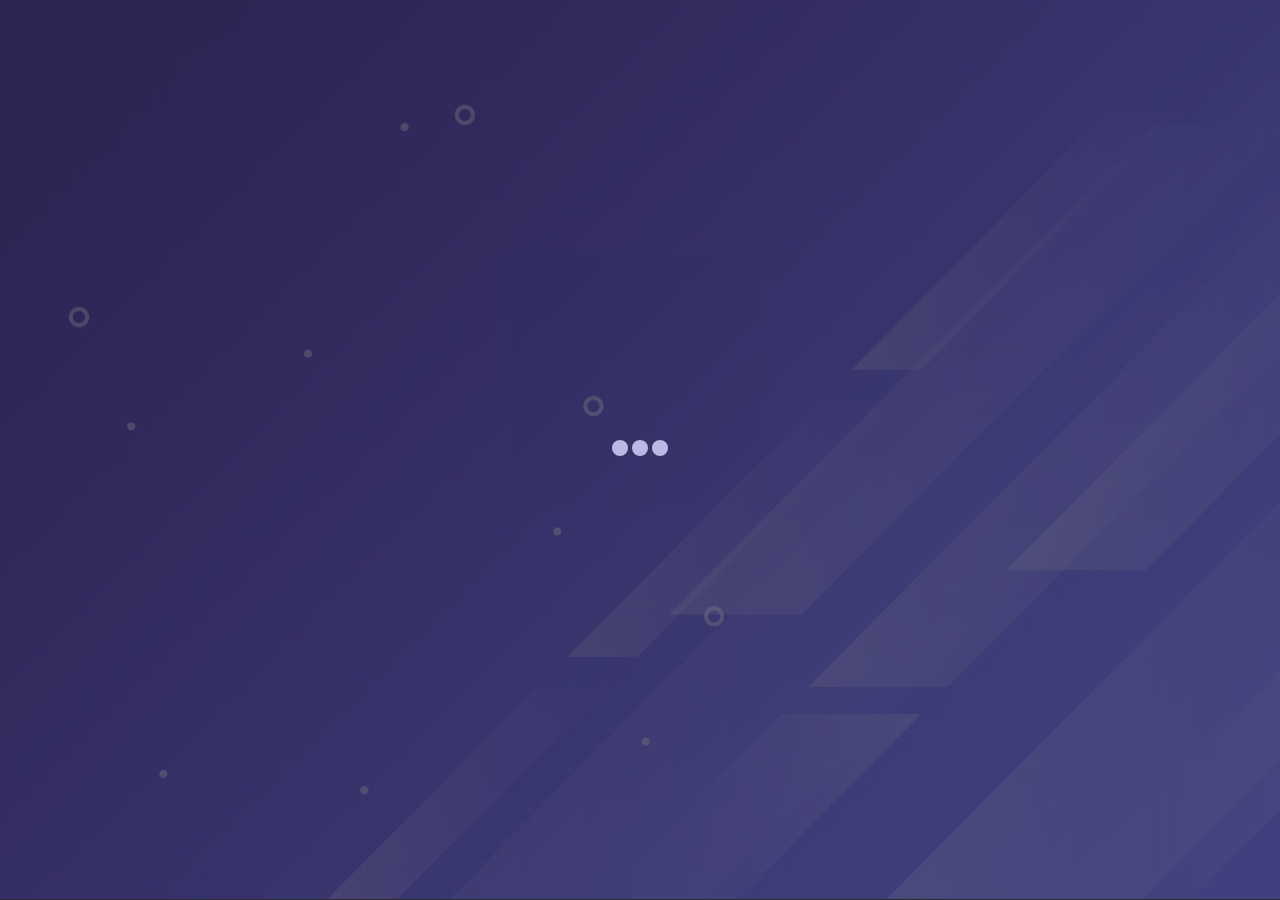
<file: player.html>
<html>
    <head>
        <meta charset="utf-8">
        <meta name="viewport" content="width=device-width, initial-scale=1.0, maximum-scale=1.0, user-scalable=no, viewport-fit=cover">
        
        <meta name="author" content="VreijsenJ">
    
        <title>Kerst 2021</title>
        
        <link rel="stylesheet" href="https://cdnjs.cloudflare.com/ajax/libs/font-awesome/6.0.0-beta3/css/all.min.css" integrity="sha512-Fo3rlrZj/k7ujTnHg4CGR2D7kSs0v4LLanw2qksYuRlEzO+tcaEPQogQ0KaoGN26/zrn20ImR1DfuLWnOo7aBA==" crossorigin="anonymous" referrerpolicy="no-referrer" />
        <link href="https://fonts.googleapis.com/css?family=Montserrat:400,600,700" rel="stylesheet">
        <link href="https://fonts.googleapis.com/css?family=Open+Sans:400,400i,700,700i" rel="stylesheet">
        <link href="css/bootstrap.css" rel="stylesheet">
        <link href="css/styles.css" rel="stylesheet">
        <link href="css/toast.css" rel="stylesheet">
        <link href="css/leaderboard.css" rel="stylesheet">
        <link href="css/player.css" rel="stylesheet">
        
        <link rel="icon" href="images/favicon.png">
    </head>
    <body data-spy="scroll" data-target=".fixed-top">
    
        <div class="spinner-wrapper">
            <div class="spinner">
                <div class="bounce1"></div>
                <div class="bounce2"></div>
                <div class="bounce3"></div>
            </div>
        </div>

        <header id="header" class="header">
            <div class="header-content">
                <div id="views" class="container">

                </div>
            </div>
        </header>
        
        <script src="js/jquery.min.js"></script>
        <script src="js/bootstrap.min.js"></script>
        <script src="js/scripts.js"></script>

        <script type="module" src="js/app/main.js"></script>
    </body>
</html>
</file>
<file: css/styles.css>
html {
	background-color: #262431;
    width: 100%;
	height: calc(100vh - 1px);
}

body {
	margin: 0;
    height: calc(100vh - 1px);
}

input:focus, textarea:focus, select:focus{
	outline: none;
}

body, p {
	color: #f1f1f8; 
	font: 400 0.875rem/1.375rem "Open Sans", sans-serif;
}

.p-large {
	color: #f1f1f8;
	font: 400 1rem/1.5rem "Open Sans", sans-serif;
}

.p-small {
	color: #f1f1f8;
	font: 400 0.75rem/1.25rem "Open Sans", sans-serif;
}

.p-heading {
	margin-bottom: 3.75rem;
	text-align: center;
}

.indent {
	padding-left: 1.25rem;
}

h1 {
	color: #f1f1f8;
	font: 700 2.5rem/2.875rem "Montserrat", sans-serif;
}

h2 {
	color: #f1f1f8;
	font: 700 2.25rem/2.75rem "Montserrat", sans-serif;
}

h3 {
	color: #f1f1f8;
	font: 700 1.75rem/2.125rem "Montserrat", sans-serif;
}

h4 {
	color: #f1f1f8;
	font: 700 1.375rem/1.75rem "Montserrat", sans-serif;
}

h5 {
	color: #f1f1f8;
	font: 700 1.125rem/1.625rem "Montserrat", sans-serif;
}

h6 {
	color: #f1f1f8;
	font: 700 1rem/1.5rem "Montserrat", sans-serif;
}

a {
	color: #f1f1f8;
	text-decoration: underline;
}

a:hover {
	color: #f1f1f8;
	text-decoration: underline;
}

a.turquoise {
	color: #00c9db;
}

a.white {
	color: #fff;
}

.input-solid-reg {
	display: inline-block;
	padding: 1.1875rem 2.125rem 1.1875rem 2.125rem;
	border: 0.125rem solid #00c9db;
	border-radius: 2rem;
	font: 700 0.75rem/0 "Montserrat", sans-serif;
	transition: all 0.2s ease;
	background-color: transparent;
	color: #00c9db;
	text-decoration: none;	
	font-size: 15px;
	margin-top:15px;
	margin-bottom:45px;
	width: 100%;
}

.input-solid-reg::placeholder {
	color: #fff !important;
}

.btn-solid-lg, .btn-solid-lg:focus {
	display: inline-block;
	padding: 1.375rem 2.625rem 1.375rem 2.625rem;
	border: 0.125rem solid #00c9db;
	border-radius: 2rem;
	background-color: #00c9db;
	color: #fff;
	font: 700 0.75rem/0 "Montserrat", sans-serif;
	text-decoration: none;
	transition: all 0.2s ease;
}

.btn-solid-lg:hover {
	background-color: transparent;
	color: #00c9db;
	text-decoration: none;
	cursor: pointer;
}

.spinner-wrapper {
	position: fixed;
	z-index: 999999;
	top: 0;
	right: 0;
	bottom: 0;
	left: 0;
	background: #2f2c3d;
}

.spinner {
	position: absolute;
	top: 50%; /* centers the loading animation vertically one the screen */
	left: 50%; /* centers the loading animation horizontally one the screen */
	width: 3.75rem;
	height: 1.25rem;
	margin: -0.625rem 0 0 -1.875rem; /* is width and height divided by two */ 
	text-align: center;
}

.spinner > div {
	display: inline-block;
	width: 1rem;
	height: 1rem;
	border-radius: 100%;
	background-color: #fff;
	-webkit-animation: sk-bouncedelay 1.4s infinite ease-in-out both;
	animation: sk-bouncedelay 1.4s infinite ease-in-out both;
}

.spinner .bounce1 {
	-webkit-animation-delay: -0.32s;
	animation-delay: -0.32s;
}

.spinner .bounce2 {
	-webkit-animation-delay: -0.16s;
	animation-delay: -0.16s;
}

@-webkit-keyframes sk-bouncedelay {
	0%, 80%, 100% { -webkit-transform: scale(0); }
	40% { -webkit-transform: scale(1.0); }
}

@keyframes sk-bouncedelay {
	0%, 80%, 100% { 
		-webkit-transform: scale(0);
		-ms-transform: scale(0);
		transform: scale(0);
	} 40% { 
		-webkit-transform: scale(1.0);
		-ms-transform: scale(1.0);
		transform: scale(1.0);
	}
}

.code-block {
	display: inline-block;
	border-radius: 10px;
	background-color: #262431;
	padding: 5px 10px;
}

.header {
	background: linear-gradient(to bottom right, rgba(72, 72, 212, 0), rgba(241, 104, 104, 0)), url('../images/header-background.jpg') center center no-repeat;
	background-size: cover;
	min-height: 100%;
	/* height: 100vh; */
}

.header .header-content {
	padding-top: 8.5rem;
	padding-bottom: 7rem;
	text-align: center;
}

.header .text-container {
	margin-bottom: 3rem;
}

.header h1 {
	margin-bottom: 1rem;
}

.header .p-large {
	margin-bottom: 2rem;
}

@media (min-width: 768px) {
	h1 {
		font: 700 3.25rem/3.75rem "Montserrat", sans-serif;
	}

	.header .header-content {
		padding-top: 11rem;
	}
}

@media (min-width: 992px) {

	.header .header-content {
		padding-top: 10rem;
		padding-bottom: 10rem;
		text-align: left;
	}

	.header .text-container {
		margin-top: 6.5rem;
	}
}

@media (min-width: 1200px) {

	.header .text-container {
		margin-top: 7.5rem;
		margin-left: 2.5rem;
	}

	.header .image-container {
		margin-left: 3rem;
	}
}
</file>
<file: css/toast.css>
.toast-container {
  position: absolute;
  bottom: 5%;
  right: 40%;
}

.fade {
    transition-duration: 400ms;
  }

.toast span {
    color: cyan;
}

.bg-quiz-primary {
    background-color: #262431!important;
}

.toast {
    background-color: #262431;
    border-radius: 10px;
    padding-top: 5px;
    padding-bottom: 5px;
    width: 300px;
    margin-bottom: 10px;
    font-size: 16px;
}

.toast-body div {
    margin-left: auto;
    margin-right: auto;
}
</file>
<file: css/leaderboard.css>
@import url('https://fonts.googleapis.com/css2?family=Josefin+Sans&display=swap');

#leaderboard-view .entry {
  margin-left: auto;
  margin-right: auto;
}

#leaderboard-view h1 {
  text-align: center;
}

#answering-component .entry {
  margin: auto;
  margin-bottom: 10px;
}

.entry.wrong {
  opacity: 0.5;
}

.entry.correct {
  background-color: #1DB954 !important;
}

.entry.selected {
  background-color: #D4AF37;
}

.entry {
  background-color: #262431;
  border-radius: 10px;
  padding-left: 15px;
  padding-right: 25px;
  padding-top: 15px;
  padding-bottom: 15px;
  width: 400px;
  margin-bottom: 10px;
}

.card {
  min-height: 475px;
  width: 275px;
  margin: 2rem;
  border-radius: 15px;
  background: #02383C;
}

.card .header {
  display: flex;
  justify-content: space-between;
  align-items: center;
  padding: 2rem;
  color: #ddd;
}

.card .header .title {
  font-weight: 300;
}

.one .sort {
  display: flex;
  justify-content: center;
  align-items: center;
  color: #fff;
  font-size: 14.1px;
}

.one .sort .day{
  padding: 0.4rem 1.2rem;
  margin: 0 0.1rem;
  cursor: pointer;
}

.one .sort .day.active,
.one .sort .day:active{
  background: rgba(210, 255, 213, 0.3);
  border-radius: 25px;
}

::selection{
  background: rgba(210, 255, 213, 0.3);
}

.main{
  width: 85px;
}

.profile{
  display: flex;
  justify-content: center;
  align-items: center;
  margin-top: 1rem;
}

.profile .person{
  display: flex;
  margin: 1rem 0;
  justify-content: center;
  align-items: center;
  flex-direction: column;
}

.profile .person.first{
  z-index: 10;
  transform: translateY(-10%);
}

.first .fa-crown{
  color: gold;
  filter: drop-shadow(0px 0px 5px gold);
}

.num{
  color: white;
}

.fa-caret-up{
  color: cyan;
  font-size: 21px;
}

.link{
  margin: 0.2rem 0;
  color: #fff;
  margin-top: -0.3rem;
  font-size: 13px;
}

.points{
  color: cyan;
  font-size: 17px;
}

.second{
  margin-right: -0.7rem !important;
}

.third{
  margin-left: -0.7rem !important;
}

.p_img{
  width: 50px;
  background: #fff;
  border-radius: 50%;
}

.flex{
  display: flex;
  align-items: center;
}

.others{
  display: flex;
  align-items: center;
  justify-content: space-between;
}

.info{
  display: flex;
  justify-content: space-between;
  align-items: center;
}

.total {
  color: cyan;
  font-weight: bold;
  margin: 0px;
  font-size: 16px;
}

.points{
  display: flex;
  justify-content: space-between;
  align-items: center;
}

.info .link{
  margin: 0 1rem;
  font-size: 16px;
}

.rank{
  display: flex;
  align-items: end;
  justify-content: space-between;
  width: 30px;
  margin: 0 1rem;
  flex-direction: row-reverse;
}

.rank i{
  margin-top: -5px !important;
}

.rank .num{
  margin: 0 !important; 
  font-size: 16px;
}
</file>
<file: css/player.css>
input.free-answer-input {
  border: none;
  border-radius: 0px;
  border-bottom: 1px solid white;
  width: 50px;
  color: white;
  font-size: 35px;
  margin-right: .5ch;
  background: transparent;
  text-align: center;
  padding: 0px;
}

input.free-answer-input:focus {
  outline: none;
  color: white;
}

input.wrong {
  background-color: #FE5461;
  border-color: white;
  color: white;
  opacity: 0.5;
}

input.correct {
  background-color: #1DB954;
  border-color: white;
  color: white;
}

header.warning {
  animation-name: pulse;
  animation-duration: 1s;
  animation-iteration-count: infinite;
  animation-direction: alternate;
/*     animation-timing-function:cubic-bezier(.72,-0.54,1,.12); */
animation-timing-function: linear;
  animation-fill-mode: none;
}

@keyframes pulse {
  from {
    box-shadow: inset 0px 0px 10px 0px rgba(255, 0, 0, 0.5);
  }
  to {
    box-shadow: inset 0px 0px 20px 10px rgba(255, 0, 0, 0.5);
  }
}
</file>
